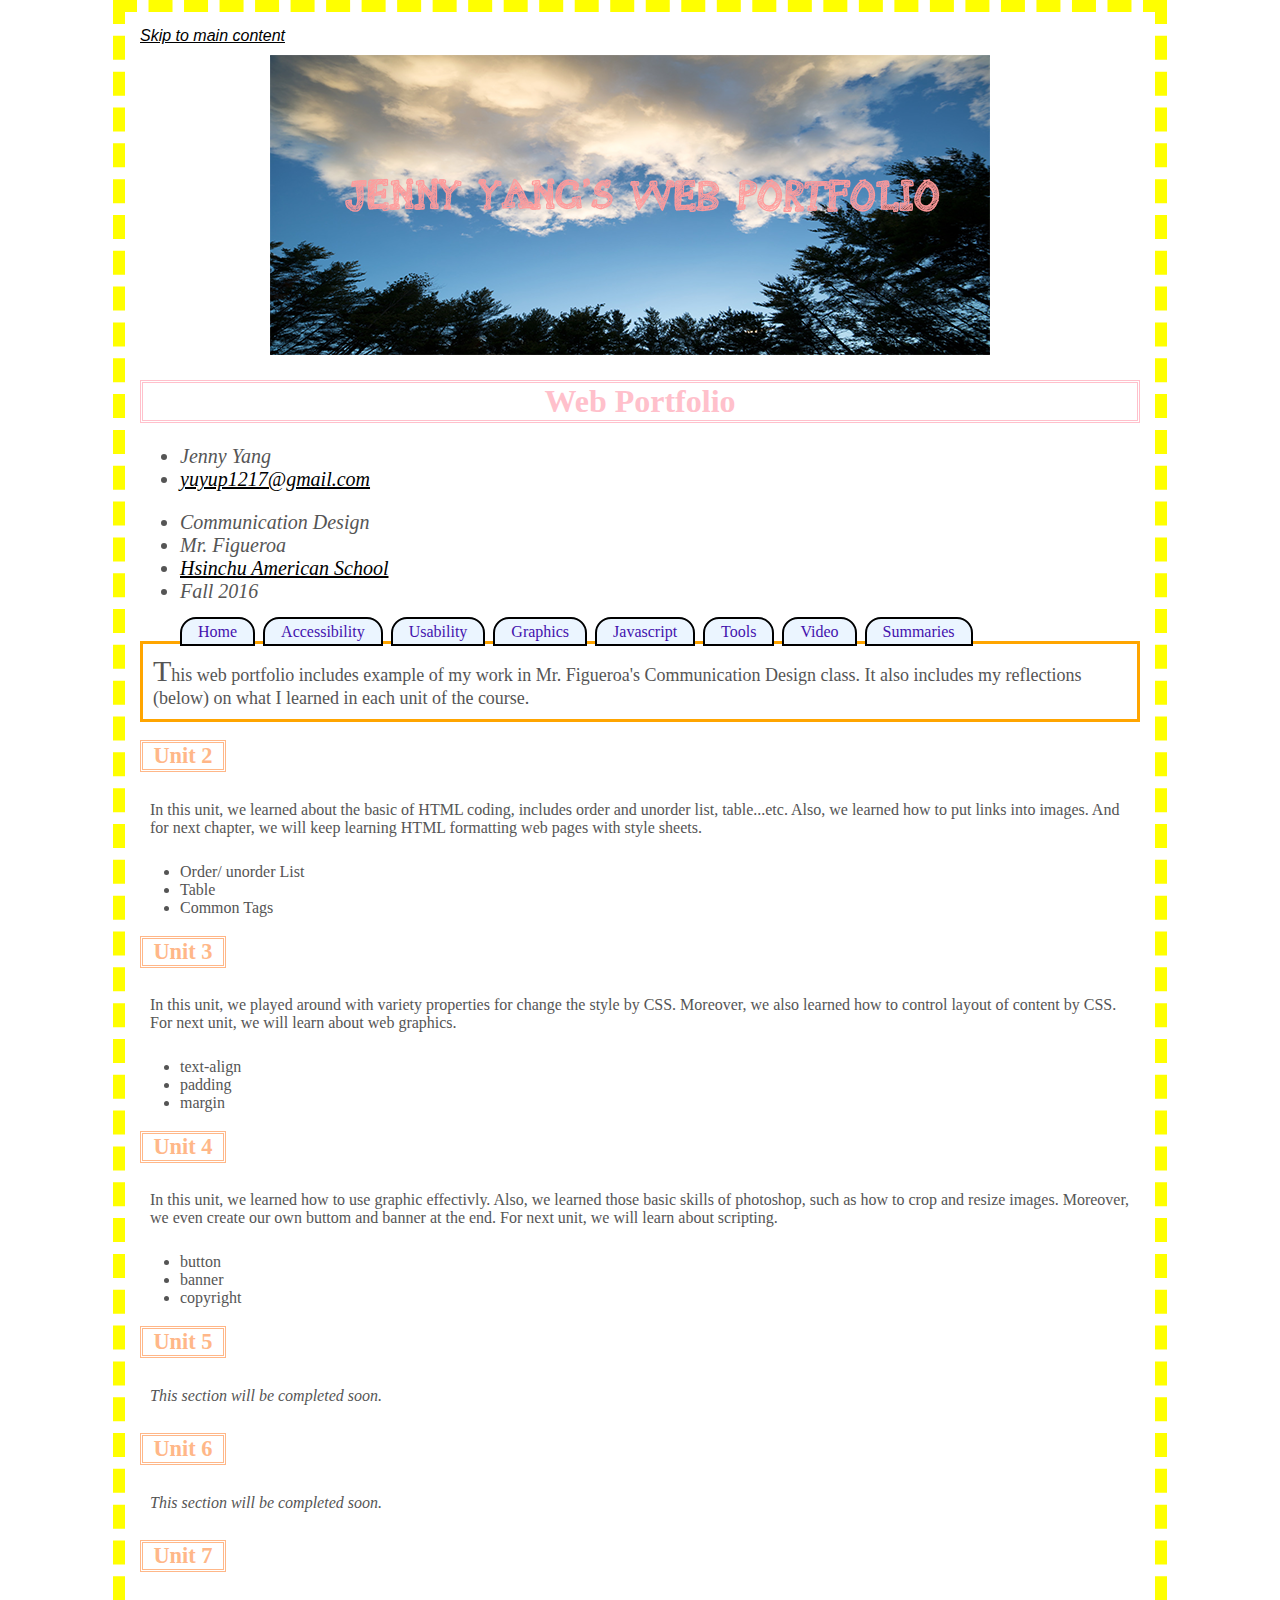
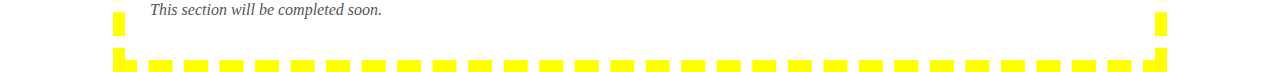
<file: index.html>
<!DOCTYPE html>
<html>
  <head>
    <meta charset="utf-8">
    <title>Web Portfolio: Jenny Yang</title>
	<link type="text/css" rel="stylesheet" href="stylesheets/mystyle.css" media="screen">
  <link rel="shortcut icon" href="img/favicon.png">
  </head>

  <body>
	<div id="skipnav">
      <a href="#main">Skip to main content</a>
    </div>
  <img id="banner" src="img/banner.png" alt="Jenny Yang's Web Portfolio">
	<h1> Web Portfolio </h1>
	<div class= "info">
		<ul>
			<li>Jenny Yang</li>
			<li>
				<a href="mailto:yuyup1217@gmail.com">yuyup1217@gmail.com</a>
			</li>
		</ul>
	</div>

	<div class= "info">
		<ul>
			<li>Communication Design</li>
			<li>Mr. Figueroa</li>
			<li>
				<a href ="http://has.hc.edu.tw/">Hsinchu American School</a>
			</li>
			<li>Fall 2016</li>
		</ul>
	</div>

		<nav>
		<ul>
			<li><a href ="index.html">Home</a></li>
			<li><a href ="accessibility.html">Accessibility</a ></li>
			<li><a href ="usability.html">Usability</a></li>
			<li><a href ="graphics.html">Graphics</a></li>
			<li><a href ="javascript.html">Javascript</a></li>
			<li><a href ="tools.html">Tools</a></li>
			<li><a href ="video.html">Video</a></li>
			<li><a href ="html_summary.html">Summaries</a></li>
		</ul>

	</nav>

	<main id= "main">
		<p id= "overview">This web portfolio includes example of my work in Mr. Figueroa's
		Communication Design class. It also includes my reflections
		(below) on what I learned in each unit of the course.</p>

		<h2>Unit 2</h2>
		<p>In this unit, we learned about the basic of HTML coding,
		   includes order and unorder list, table...etc. Also, we learned
		   how to put links into images. And for next chapter, we will keep
		   learning HTML formatting web pages with style sheets.

		</p>
		<ul>
			<li>Order/ unorder List</li>
			<li>Table</li>
			<li>Common Tags</li>
		</ul>

		<h2>Unit 3</h2>
		<p>
			In this unit, we played around with variety properties for
			change the style by CSS. Moreover, we also learned how to control
			layout of content by CSS. For next unit, we will learn about web graphics.
		</p>
		<ul>
			<li>text-align</li>
			<li>padding</li>
			<li>margin</li>
		</ul>

		<h2>Unit 4</h2>
    <p>
			In this unit, we learned how to use graphic effectivly. Also, we learned those basic skills of photoshop,
      such as how to crop and resize images. Moreover, we even create our own buttom and banner at the end. For
      next unit, we will learn about scripting.
		</p>
		<ul>
			<li>button</li>
			<li>banner</li>
			<li>copyright</li>
		</ul>

		<h2>Unit 5</h2>
		<p class= "temp">This section will be completed soon.</p>

		<h2>Unit 6</h2>
		<p class= "temp">This section will be completed soon.</p>

		<h2>Unit 7</h2>
		<p class= "temp">This section will be completed soon.</p>
	</main>
    <!-- The content of your web page will go here -->
  </body>
</html>
</file>
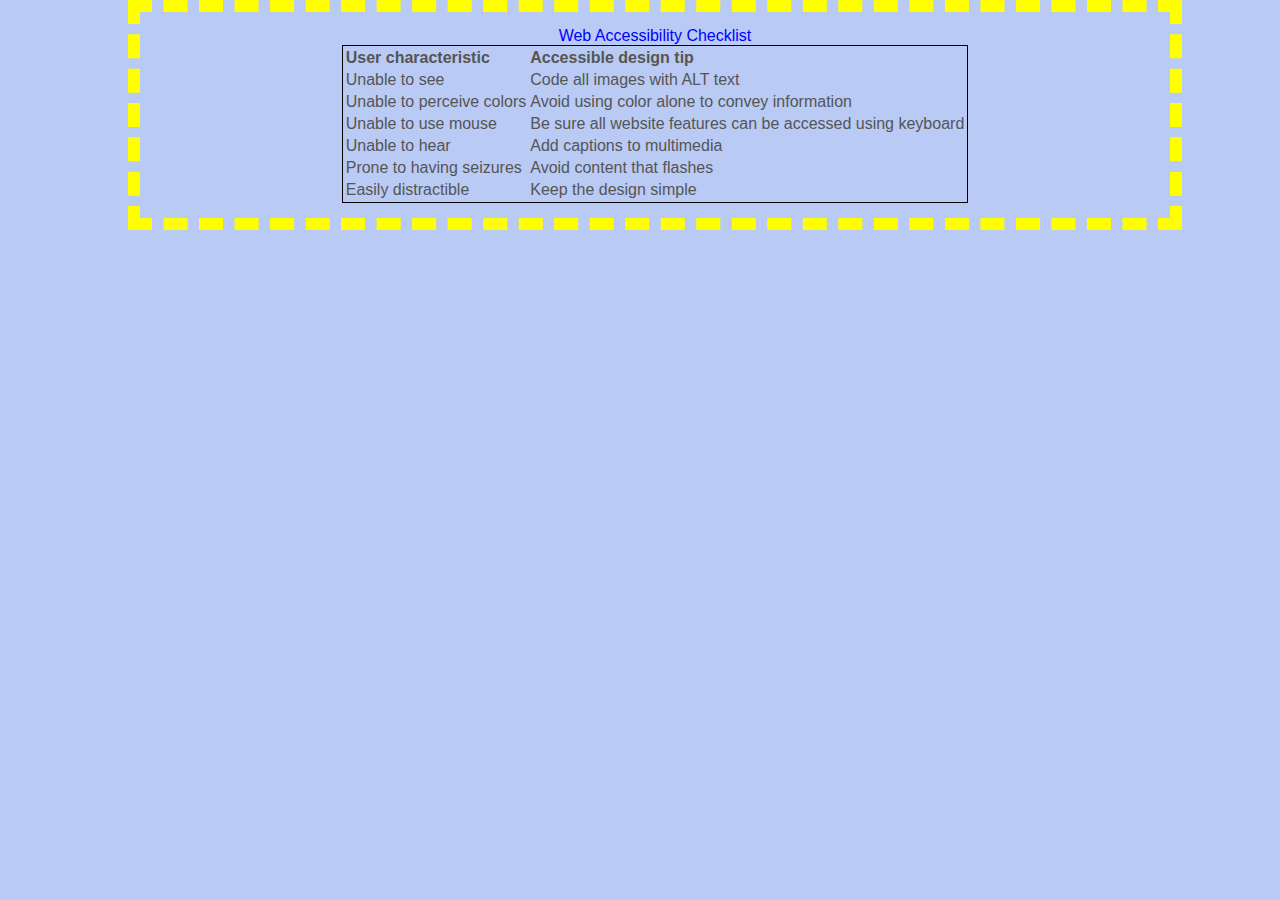
<file: accessibility.html>
<!DOCTYPE html>
<html>
  <head>
    <meta charset="utf-8">
    <title>Web Portfolio: Jenny Yang's Accessibility Page</title>
	<link type="text/css" rel="stylesheet" href="stylesheets/mystyle.css" media="screen">
  <link rel="shortcut icon" href="img/favicon.png">
  </head>
  <body class= "accessibility_body">
    <!-- The content of your web page will go here -->
	<table style="border:1px solid black">
		<caption id="cap">Web Accessibility Checklist</caption>
			<thead>
				<tr>
					<th scope="col">User characteristic</th>
					<th scope="col">Accessible design tip</th>
				</tr>
			</thead>

		<tbody>
				<tr>
					<td>Unable to see</td>
					<td>Code all images with ALT text</td>
				</tr>
				<tr>
					<td>Unable to perceive colors</td>
					<td>Avoid using color alone to convey information</td>
				</tr>
				<tr>
					<td>Unable to use mouse</td>
					<td>Be sure all website features can be accessed using keyboard</td>
				</tr>
				<tr>
					<td>Unable to hear</td>
					<td>Add captions to multimedia</td>
				</tr>
				<tr>
					<td>Prone to having seizures</td>
					<td>Avoid content that flashes</td>
				</tr>
				<tr>
					<td>Easily distractible</td>
					<td>Keep the design simple</td>
				</tr>
		</tbody>
	</table>
  </body>
</html>
</file>
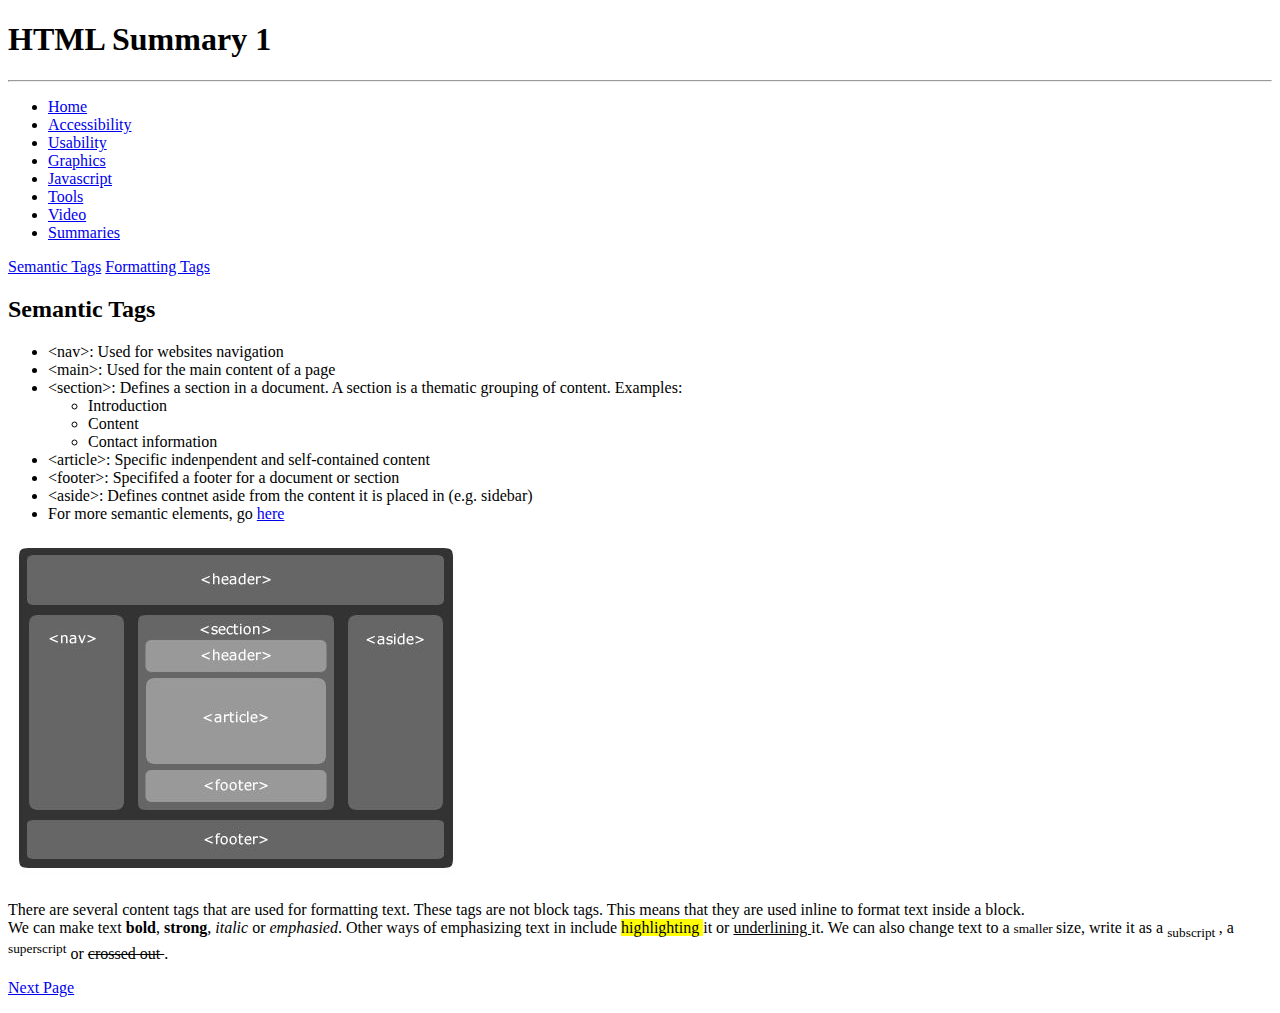
<file: html_summary.html>
<!DOCTYPE html>
<html>
	<head>
		<meta charset="utf-8" />
		<title>Jenny's HTML Summary 1</title>
		<link rel="shortcut icon" href="img/favicon.png">
	</head>

	<body>
		<header>
			<h1>HTML Summary 1</h1>
		</header>

		<hr />

		<nav>
			<ul>
				<li><a href ="index.html">Home</a></li>
				<li><a href ="accessibility.html">Accessibility</a ></li>
				<li><a href ="usability.html">Usability</a></li>
				<li><a href ="graphics.html">Graphics</a></li>
				<li><a href ="javascript.html">Javascript</a></li>
				<li><a href ="tools.html">Tools</a></li>
				<li><a href ="video.html">Video</a></li>
				<li><a href ="html_summary.html">Summaries</a></li>
			</ul>
		</nav>

		<div>
			<a href="#semantic-tags">Semantic Tags</a>
			<a href="#formatting-tags">Formatting Tags</a>
		</div>

		<main>
			<h2 id="semantic-tags">Semantic Tags</h2>
			<ul>
				<li>&lt;nav&gt;: Used for websites navigation</li> <!-- lt= less than; gt= greater than -->
				<li>&lt;main&gt;: Used for the main content of a page</li>
				<li>
				&lt;section&gt;: Defines a section in a document.
				A section is a thematic grouping of content.
				Examples:
					<ul>
						<li>Introduction</li>
						<li>Content</li>
						<li>Contact information</li>
					</ul>
				</li>
				<li>&lt;article&gt;: Specific indenpendent and self-contained content</li>
				<li>&lt;footer&gt;: Specififed a footer for a document or section</li>
				<li>&lt;aside&gt;: Defines contnet aside from the content it is placed in (e.g. sidebar)</li>
				<li>
					For more semantic elements, go <a href="http://www.w3schools.com" target= "_blank">here</a>
				</li>
			</ul>

			<img src="img/semantic.jpg" alt="Semantic tags">

			<h2 id="formatting-tags"></h2>


			<p>
				There are several content tags that are used for formatting text.
				These tags are not block tags. This means that they are used inline
				to format text inside a block.
				<br />
				We can make text <b>bold</b>, <strong>strong</strong>, <i>italic</i> or
				<em>emphasied</em>.
				Other ways of emphasizing text in include <mark> highlighting </mark> it or
				<ins> underlining </ins> it.
				We can also change text to a <small> smaller </small> size, write it as
				a <sub> subscript </sub>, a <sup> superscript</sup> or <del> crossed out </del>.
			</p>

			<p>
				<a href="html_summary2.html">Next Page</a>
			</p>

		</main>

	</body>

</html>
</file>
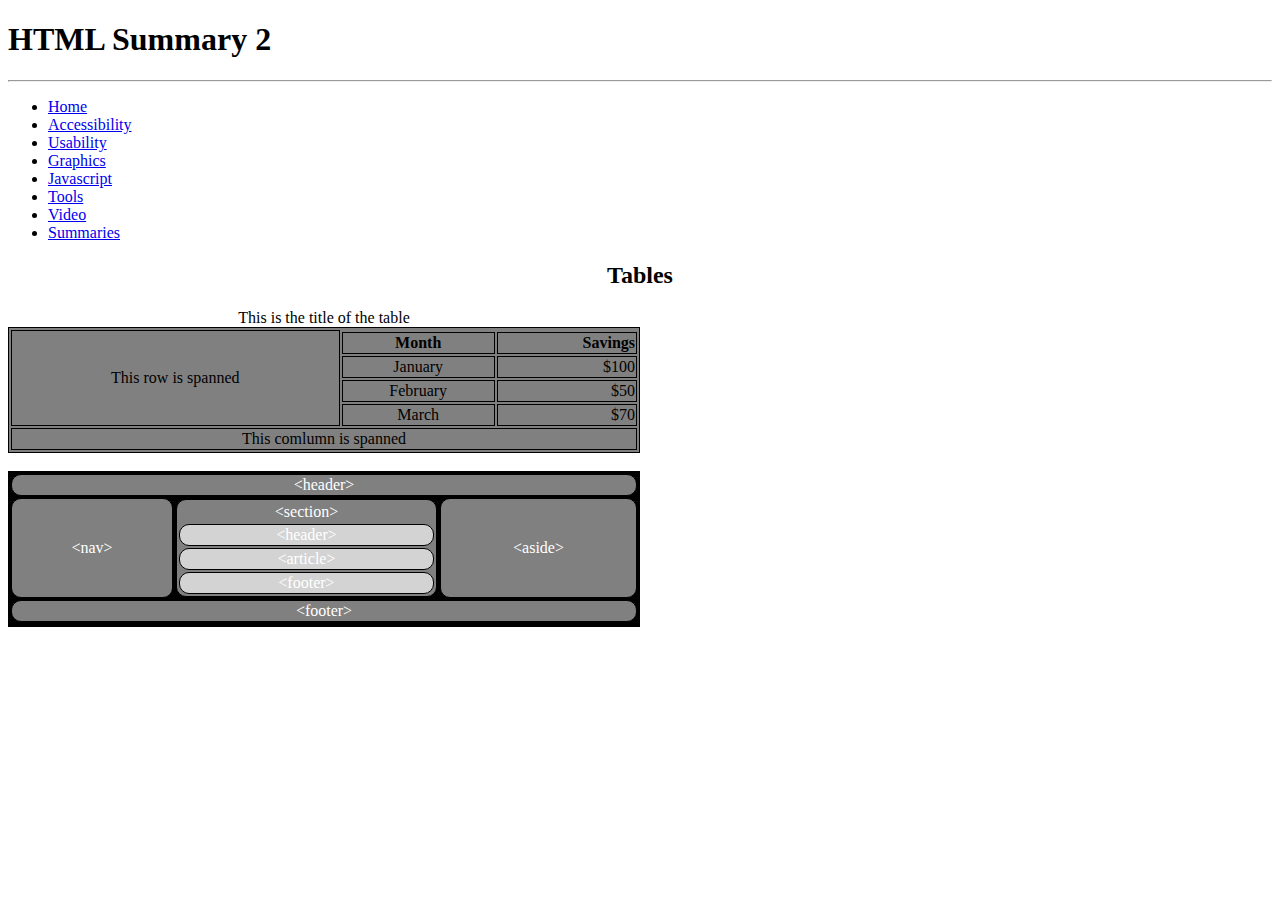
<file: html_summary2.html>
<!DOCTYPE html>
<html>
	<head>
		<meta charset="utf-8" />
		<title>Jenny's HTML Summary 2</title>
		<link rel="shortcut icon" href="img/favicon.png">
	</head>

	<body>
		<header>
			<h1>HTML Summary 2</h1>
		</header>

		<hr />
		<nav>
			<ul>
				<li><a href="index.html">Home</a></li>
				<li><a href="accessibility.html">Accessibility</a></li>
				<li><a href="usability.html">Usability</a></li>
				<li><a href="graphics.html">Graphics</a></li>
				<li><a href="javascript.html">Javascript</a></li>
				<li><a href="tools.html">Tools</a></li>
				<li><a href="video.html">Video</a></li>
				<li><a href="html_summary.html">Summaries</a></li>
			</ul>
		</nav>


		<main style="text-align:center">
				<h2 id="tables">Tables</h2>
				<table style = "width:50%; background-color:gray; border: 1px solid black">
					<caption>This is the title of the table</caption>
					<tr>
						<td rowspan = "5" style = "border:1px solid black;">This row is spanned</td>
					</td>
					<tr>
						<th style = "border:1px solid black;">Month</th>
						<th style = "text-align:right; border:1px solid black">Savings</th>
					</tr>
					<tr>
						<td style = "border:1px solid black;">January</td>
						<td style = "text-align:right;border:1px solid black">$100</td>
					</tr>
					<tr>
						<td style = "border:1px solid black;">February</td>
						<td style = "text-align:right; border:1px solid black">$50</td>
					</tr>
					<tr>
						<td style = "border:1px solid black;">March</td>
						<td style = "text-align:right; border:1px solid black">$70</td>
					</tr>
					<tr>
						<td colspan = "3" style = "border:1px solid black">This comlumn is spanned</td>
					</tr>
				</table>

				</br>


				<table style = "width:50%; background-color:black; border: 1px solid black">
					<tr>
						<td colspan = "3" style = "border:1px solid black; border-radius:10px; color:white; background-color:gray" > &lt;header&gt </td>
					</tr>
					<tr>
						<td  style = "border:1px solid black; border-radius:10px;color:white;background-color:gray"> &lt;nav&gt </td>
						<td>
							<table style = "border:1px solid black; border-radius:10px;color:white;background-color:gray;width:100%">
								<tr>
									<td> &lt;section&gt </td>
								<tr>
									<td style = "border:1px solid black; border-radius:10px;color:white;background-color:#D3D3D3"> &lt;header&gt </td>
								</tr>
								<tr>
									<td style = "border:1px solid black; border-radius:10px;color:white;background-color:#D3D3D3"> &lt;article&gt </td>
								</tr>
								<tr>
									<td style = "border:1px solid black; border-radius:10px; color:white;background-color:#D3D3D3"> &lt;footer&gt </td>
								</tr>
							</table>
						</td>
						<td style = "border:1px solid black; border-radius:10px;color:white;background-color:gray"> &lt;aside&gt </td>
					</tr>
					<tr>
						<td colspan = "3" style = "border:1px solid black;border-radius:10px;color:white;background-color:gray" > &lt;footer&gt </td>
					<tr>
				</table>

		</main>

	</body>



</html>
</file>
<file: stylesheets/mystyle.css>
button {
 font-size: 1.1em;
 background-color: #EBF5FF;
 color: #4312AE;
 border: 2px solid black;
 box-shadow: 4px 4px 4px #999999;
}

button:hover, button:focus, button:active {
 /* swap colors */
 color: #EBF5FF;
 background-color: #4312AE;
 cursor: pointer; /* displays a hand */
}

body{
	background-image: url("http://greatwallonline.com/media/catalog/product/cache/1/image/9df78eab33525d08d6e5fb8d27136e95/f/i/file_2_1_1.jpg");
	background-repeat: round;
	/*background-color: #B9CAF4;*/
	font-size: 1em;
	font-weight: normal;
	font-family: cursive, Sans-serif;
	color: #000000;
	text-align: left;
	margin-left: 10%;
	margin-right: 10%;
	border: 12px dashed yellow;
	padding: 15px;
	width: 1000px;
	min-width: 720px;
	margin: 0 auto;
}

h1{
	font-family: Rockwell;
	font-size: 2em;
	font-weight: bold;
	color: pink;
	text-align: center;
	border: pink double;
}

h2{
	font-family: cursive;
	font-size: 1.4em;
	color: #FFB788;
	border: double;
	text-align: center;
	width: 8%;
}

ul{
	font-family: cursive;
	color: #555555;
}

div{
	font-style: italic;
}

p{
	font-family: cursive;
	color: #555555;
	padding: 10px;
}

.accessibility_body{
	background-color: #B9CAF4;
	font-size: 1em;
	font-weight: normal;
	color: #555555;
	text-align: left;
	border: 12px dashed yellow;
	margin-left: 10%;
	margin-right: 10%;
}

#cap{
	color: blue;
}

table{
	margin: auto;
}

div#skipnav {
	width: 10em;
    position: relative;

}

.info{
	width: 40%;
	font-size: 20px;
}

#banner{
	margin-left: 130px;
	margin-top: 10px;
}

#overview{
	font-size: 18px;
	border: 3px solid orange;
	padding: 10px;
}

.temp{
	font-style: italic;
}

main{
	background-color: white;
	clear: left;
}

 a {
    color: black;
    background-color: none;
}
  a:hover, a:focus {
    color: white;
    background-color: none;
}

 p#overview:first-letter{
	  font-family: cursive;
	  font-size:30px;
}

nav ul {
  list-style-type: none;
}

nav ul li {
  float: left;
  margin-right: 0.5em;
}

nav ul li a {
  padding: 0.25em 1em;
  text-decoration: none; /* no underline */
  background-color: #EBF5FF; /* pale bluish white */
  color: #4312AE; /* dark blue */
  border: 2px solid black;
  border-top-left-radius: 1em 1em; /* rounded corner! */
  border-top-right-radius: 1em 1em; /* another rounded corner! */
}

nav ul li a:hover, nav ul li a:focus {
  color: black;
  background-color: white;
  font-weight: bold;
}
</file>
